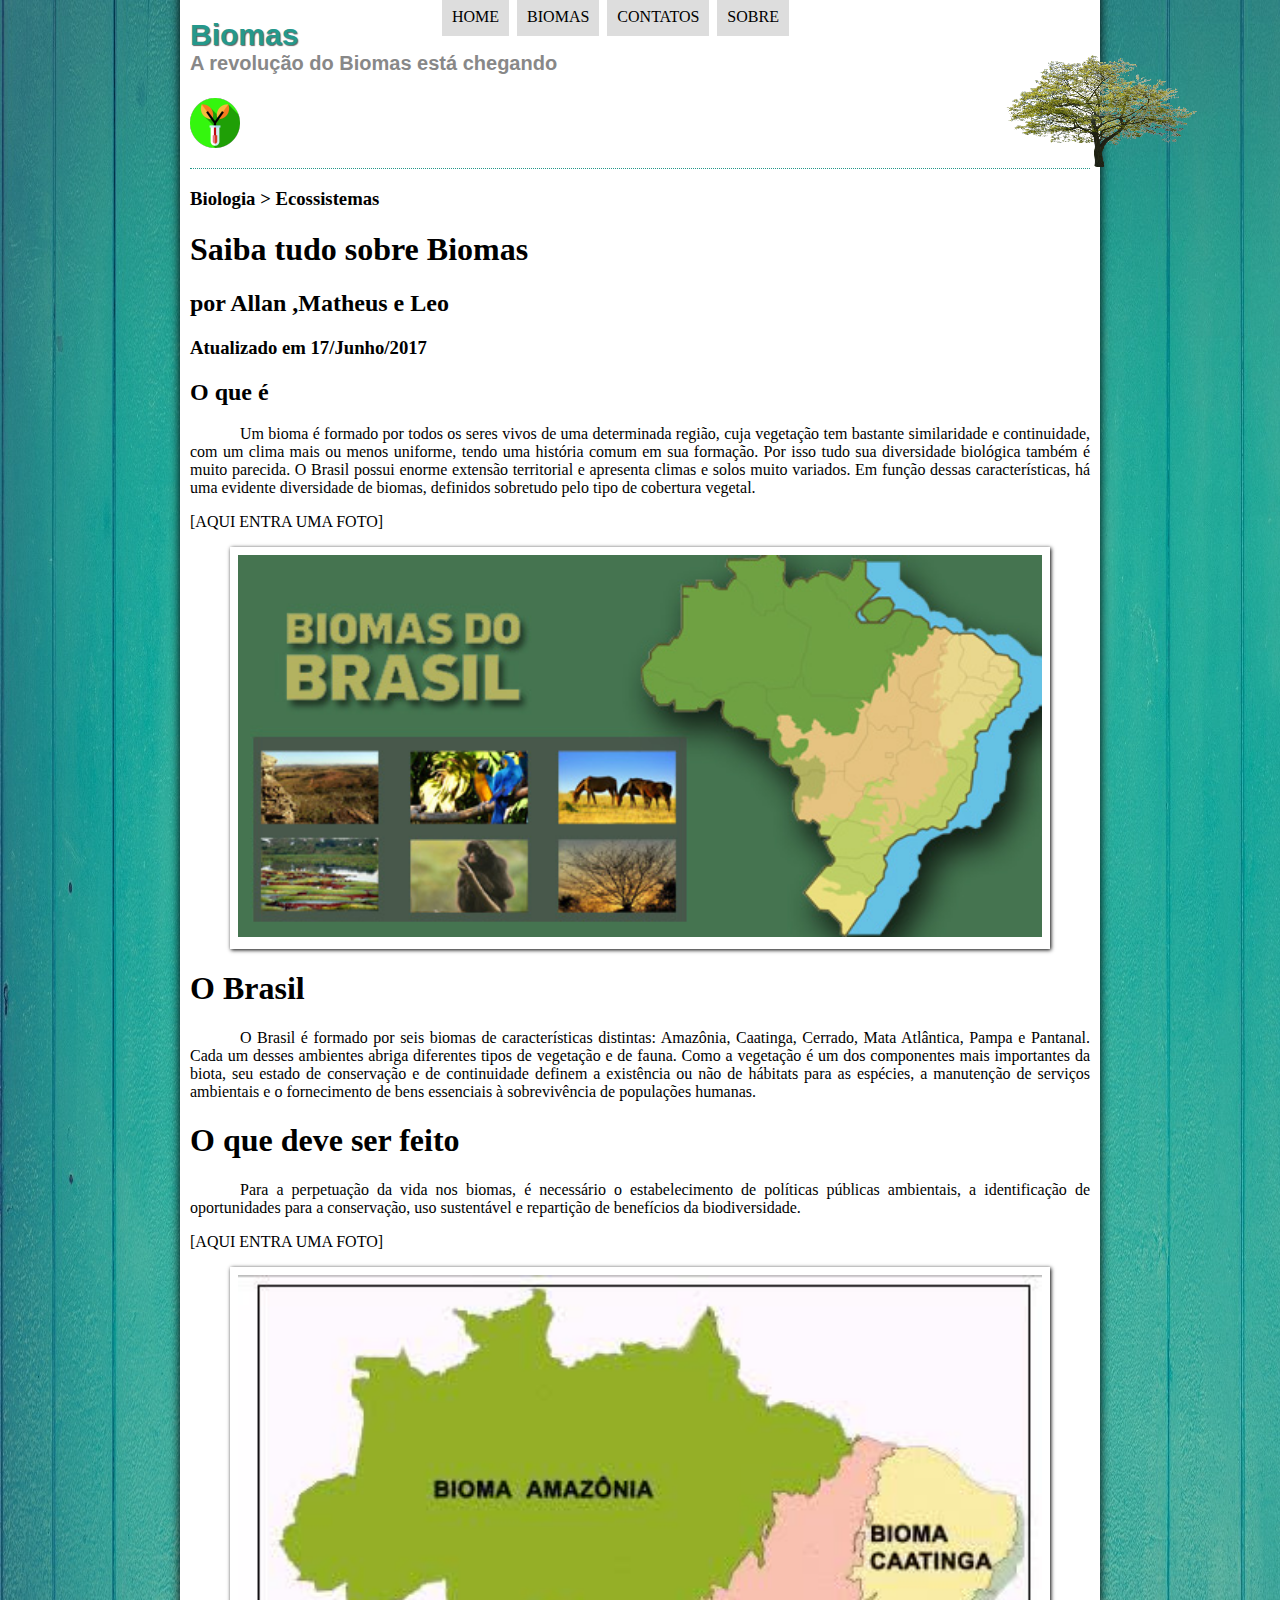
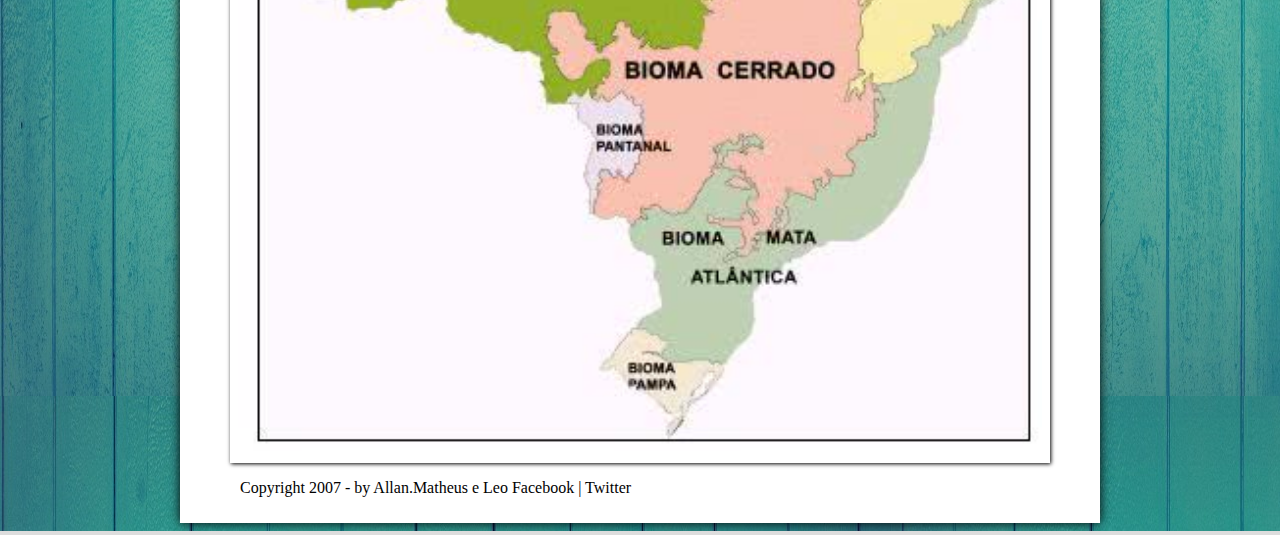
<file: site2.0/index.html>
<!DOCTYPE html>
<html lang="pt-br">
<head>
	<meta charset="UTF-8"/>
	<title>Biomas do Brasil</title>
	<link rel="stylesheet" type="text/css" href="_css/estilo.css"/>
</head>
<body>
<div id="interface">
	
	<header id="cabecalho">
	<hgroup>
	<h1>Biomas </h1>
	<h2>A revolução do Biomas está chegando</h2>
	</hgroup>

	<img id="icone" src="_imagens/tree1.png">

	<nav id="menu">
	<h1>Menu Principal</h1>
	<ul>
		<li><a href="index.html">Home</a></li>
		<li><a href="specs.html">Biomas</a></li>
		<li><a href="fotos.html">Contatos</a></li>
		<li><a href="multimidia.html">Sobre</a></li>
	</ul>
	</nav>	
	</header>

<hgroup>
<h3>Biologia > Ecossistemas</h3>
<h1>Saiba tudo sobre Biomas</h1>
<h2>por Allan ,Matheus e Leo</h2>
<h3>Atualizado em 17/Junho/2017</h3>
</hgroup>
	
	<h2>O que é</h2>
<p>Um bioma é formado por todos os seres vivos de uma determinada região, cuja vegetação tem bastante similaridade e continuidade, com um clima mais ou menos uniforme, tendo uma história comum em sua formação. Por isso tudo sua diversidade biológica também é muito parecida. O  Brasil possui enorme extensão territorial e apresenta climas e solos muito variados. Em função dessas características, há uma evidente diversidade de biomas, definidos sobretudo pelo tipo de cobertura vegetal.</p>

[AQUI ENTRA UMA FOTO]
	<figure class="foto-legenda">
<img src="_imagens/home.jpg"/>
		<figcaption>
			<h3>Biomas</h3>
			<p>Mapa de Biomas do Brasil</p>
		</figcaption>
	</figure>
	
	<h1>O Brasil</h1>
<p>O Brasil é formado por seis biomas de características distintas: Amazônia, Caatinga, Cerrado, Mata Atlântica, Pampa e Pantanal.
Cada um desses ambientes abriga diferentes tipos de vegetação e de fauna. 
Como a vegetação é um dos componentes mais importantes da biota, seu estado de conservação e de continuidade definem a existência ou não de hábitats para as espécies, a manutenção de serviços ambientais e o fornecimento de bens essenciais à sobrevivência de populações humanas.</p>


	<h1>O que deve ser feito</h1>
<p>Para a perpetuação da vida nos biomas, é necessário o estabelecimento de políticas públicas ambientais, a identificação de oportunidades para a conservação, uso sustentável e repartição de benefícios da biodiversidade.</p>
[AQUI ENTRA UMA FOTO]
	<figure class="foto-legenda">
<img src="_imagens/mapaBiomas.jpg"/>
		<figcaption>
			<h3>Biomas</h3>
			<p>Mapa de Biomas do Brasil</p>
		</figcaption>
	</figure>


<p>Copyright 2007 - by Allan.Matheus e Leo
	Facebook | Twitter</p>
	</div>
</body>
</html>
</file>
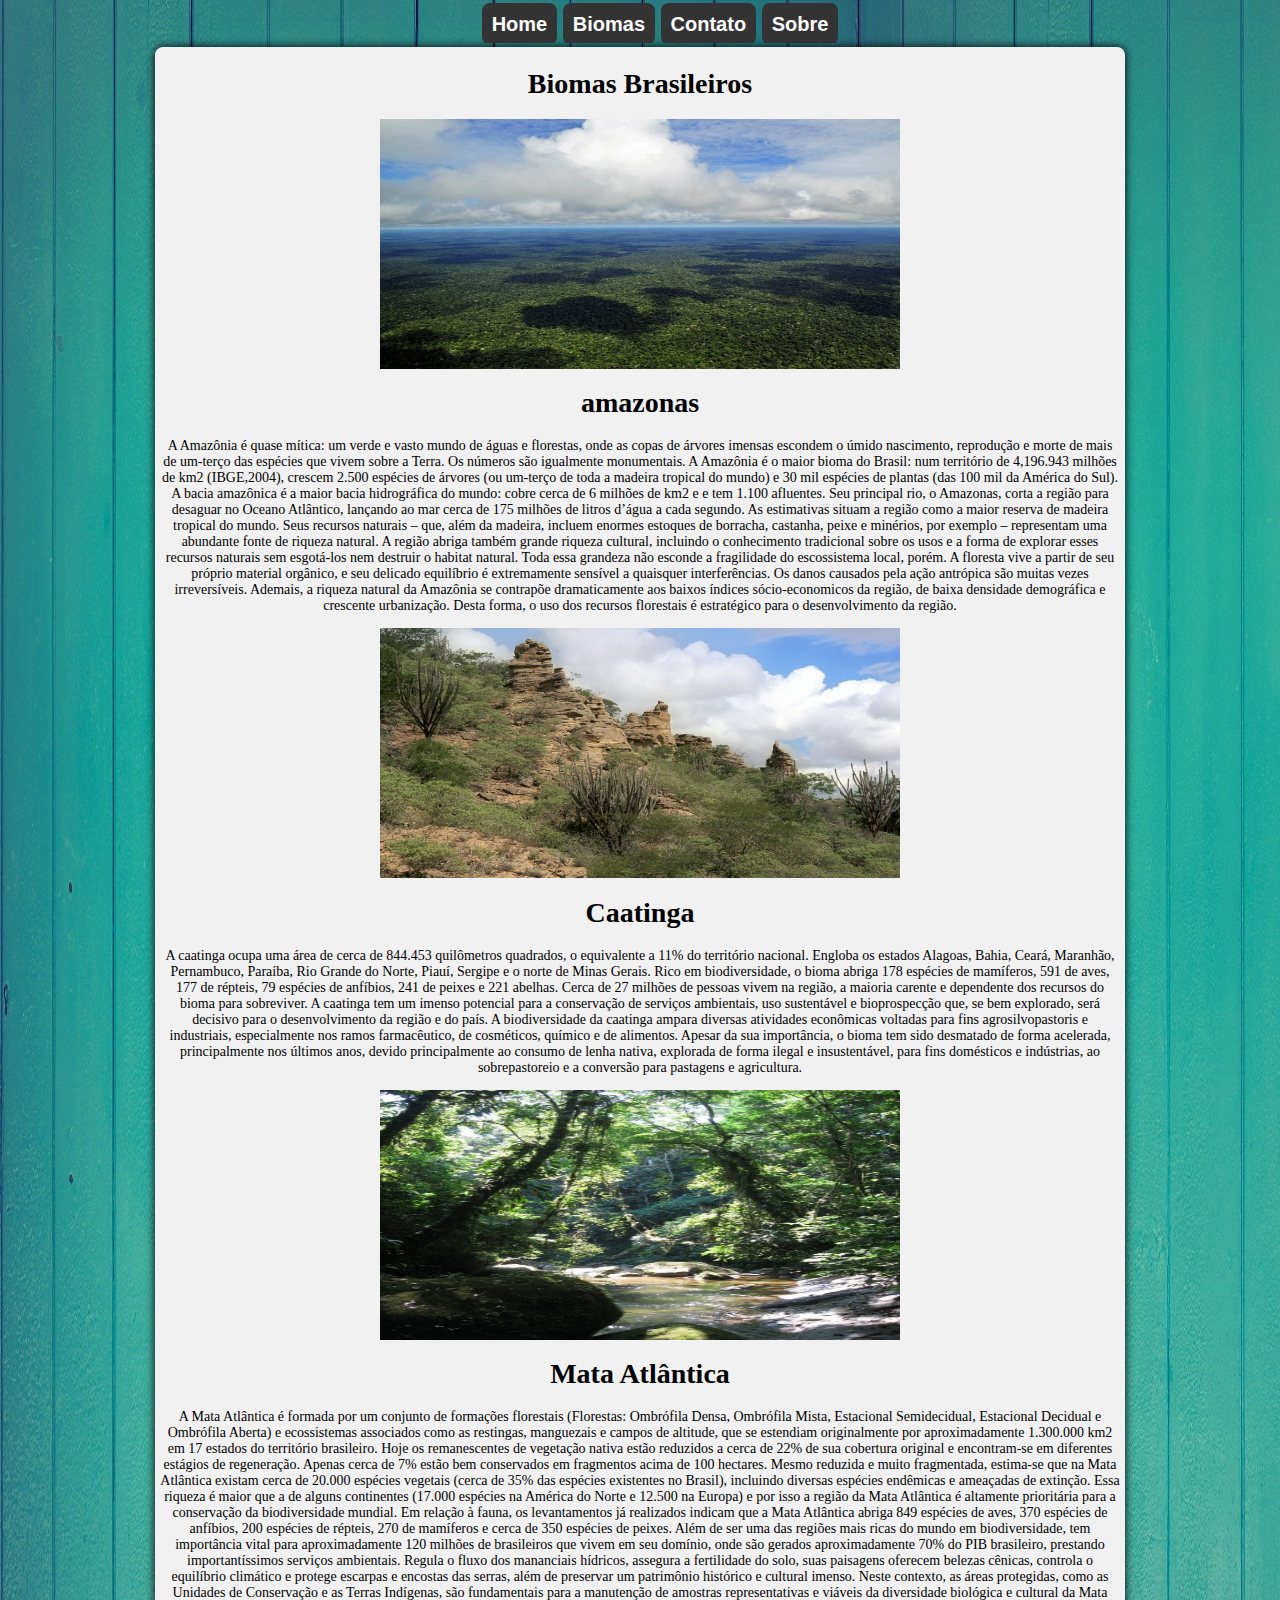
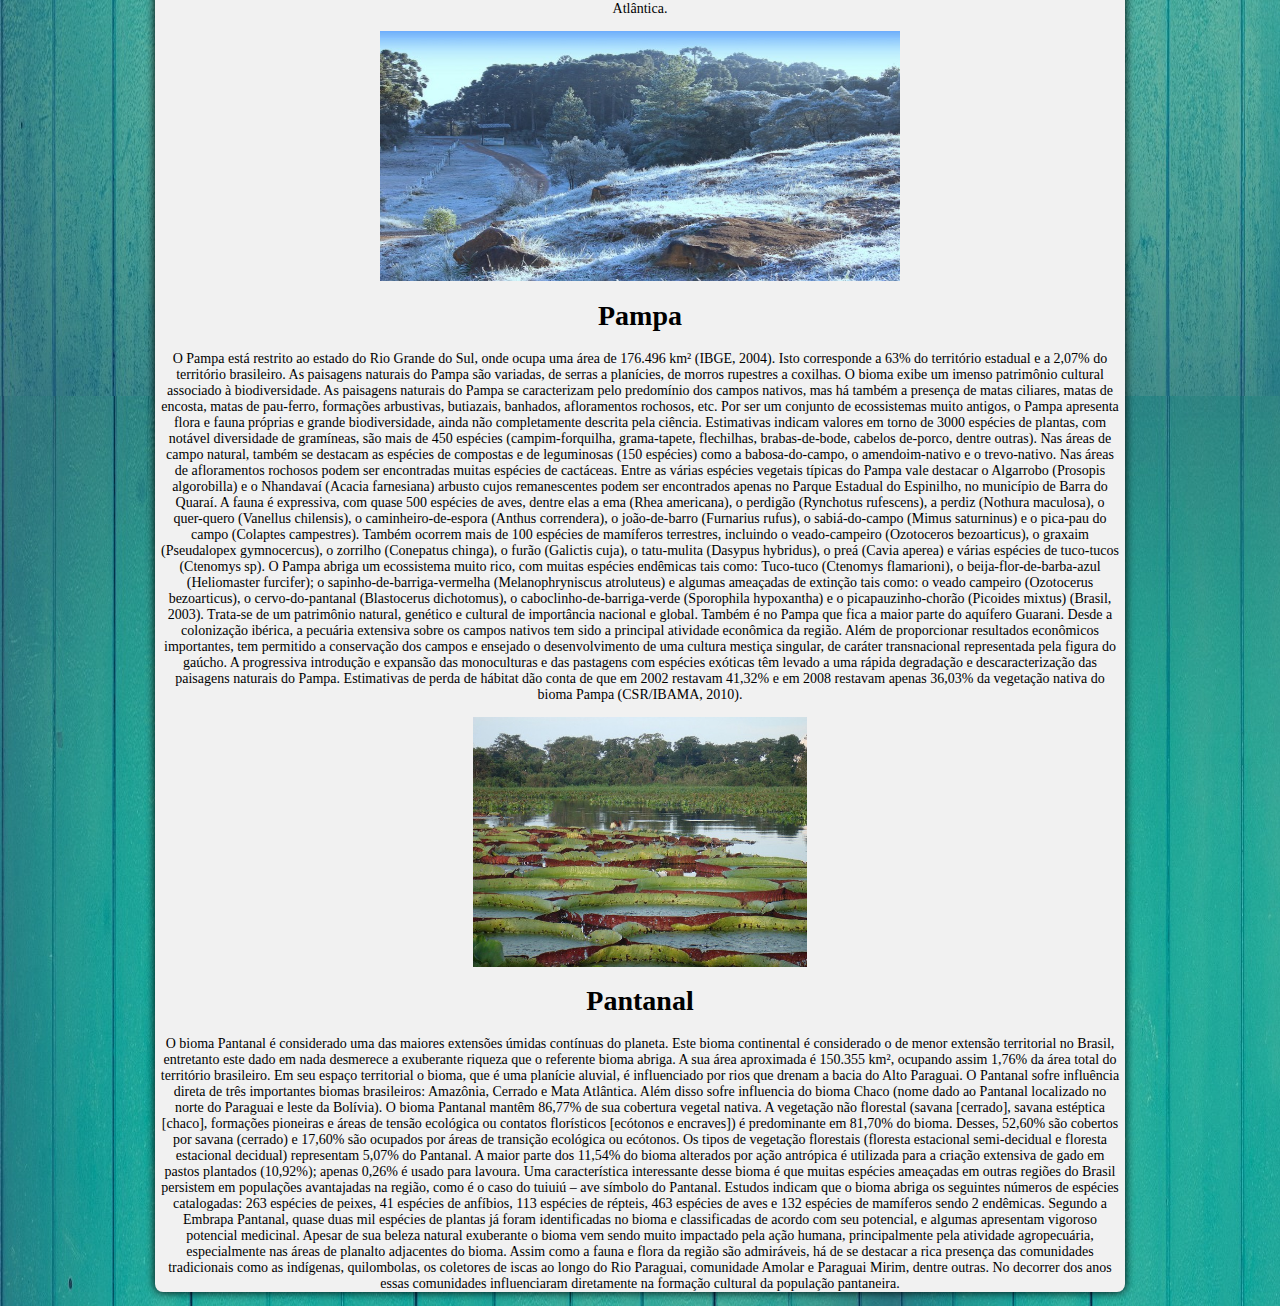
<file: biomas.html>
<html>
	<head>
		<title>Biomas do Brasil</title>
		<meta name="description" content="Uma breve descricao sobre os biomas do Brasil"/>	
		<link rel="stylesheet" type="text/css" href="estilo.css">
	</head>
	<body>
		
	<header id="topo">
		<div id="listaMenu">
			<ul>
				<li><a href="home.html">Home</a></li>
				<li><a href="biomas.html">Biomas</a></li>
				<li><a href="contato.html">Contato</a></li>
				<li><a href="sobre.html">Sobre</a></li>
			</ul> 
		</div>		
	</header>
	<div id="interface">
	<section class="conteudo"><h1> Biomas Brasileiros</h1>
	<img height="250px" width="520px" src="imagens/amazonas.jpg"/>

	<h1>amazonas</h1>
<p>A Amazônia é quase mítica: um verde e vasto mundo de águas e florestas, onde as copas de árvores imensas escondem o úmido nascimento, reprodução e morte de mais de um-terço das espécies que vivem sobre a Terra.

Os números são igualmente monumentais. A Amazônia é o maior bioma do Brasil: num território de 4,196.943 milhões de km2 (IBGE,2004), crescem 2.500 espécies de árvores (ou um-terço de toda a madeira tropical do mundo) e 30 mil espécies de plantas (das 100 mil da América do Sul).

A bacia amazônica é a maior bacia hidrográfica do mundo: cobre cerca de 6 milhões de km2 e e tem 1.100 afluentes. Seu principal rio, o Amazonas, corta a região para desaguar no Oceano Atlântico, lançando ao mar cerca de 175 milhões de litros d’água a cada segundo.

As estimativas situam a região como a maior reserva de madeira tropical do mundo. Seus recursos naturais – que, além da madeira, incluem enormes estoques de borracha, castanha, peixe e minérios, por exemplo – representam uma abundante fonte de riqueza natural. A região abriga também grande riqueza cultural, incluindo o conhecimento tradicional sobre os usos e a forma de explorar esses recursos naturais sem esgotá-los nem destruir o habitat natural.

Toda essa grandeza não esconde a fragilidade do escossistema local, porém. A floresta vive a partir de seu próprio material orgânico, e seu delicado equilíbrio é extremamente sensível a quaisquer interferências. Os danos causados pela ação antrópica são muitas vezes irreversíveis.

Ademais, a riqueza natural da Amazônia se contrapõe dramaticamente aos baixos índices sócio-economicos da região, de baixa densidade demográfica e crescente urbanização. Desta forma, o uso dos recursos florestais é estratégico para o desenvolvimento da região.

</p>
<img height="250px" width="520px" src="imagens/Caatinga.jpg"/>
<h1>Caatinga</h1>
<p>A caatinga ocupa uma área de cerca de 844.453 quilômetros quadrados, o equivalente a 11% do território nacional. Engloba os estados Alagoas, Bahia, Ceará, Maranhão, Pernambuco, Paraíba, Rio Grande do Norte, Piauí, Sergipe e o norte de Minas Gerais. Rico em biodiversidade, o bioma abriga 178 espécies de mamíferos, 591 de aves, 177 de répteis, 79 espécies de anfíbios, 241 de peixes e 221 abelhas. Cerca de 27 milhões de pessoas vivem na região, a maioria carente e dependente dos recursos do bioma para sobreviver. A caatinga tem um imenso potencial para a conservação de serviços ambientais, uso sustentável e bioprospecção que, se bem explorado, será decisivo para o desenvolvimento da região e do país. A biodiversidade da caatinga ampara diversas atividades econômicas voltadas para fins agrosilvopastoris e industriais, especialmente nos ramos farmacêutico, de cosméticos, químico e de alimentos.

Apesar da sua importância, o bioma tem sido desmatado de forma acelerada, principalmente nos últimos anos, devido principalmente ao consumo de lenha nativa, explorada de forma ilegal e insustentável, para fins domésticos e indústrias, ao sobrepastoreio e a conversão para pastagens e agricultura.


</p>

<img height="250px" width="520px" src="imagens/Mata Atlântica.jpg"/>
<h1>Mata Atlântica</h1>
<p>A Mata Atlântica é formada por um conjunto de formações florestais (Florestas: Ombrófila Densa, Ombrófila Mista, Estacional Semidecidual, Estacional Decidual e Ombrófila Aberta) e ecossistemas associados como as restingas, manguezais e campos de altitude, que se estendiam originalmente por aproximadamente 1.300.000 km2 em 17 estados do território brasileiro. Hoje os remanescentes de vegetação nativa estão reduzidos a cerca de 22% de sua cobertura original e encontram-se em diferentes estágios de regeneração. Apenas cerca de 7% estão bem conservados em fragmentos acima de 100 hectares. Mesmo reduzida e muito fragmentada, estima-se que na Mata Atlântica existam cerca de 20.000 espécies vegetais (cerca de 35% das espécies existentes no Brasil), incluindo diversas espécies endêmicas e ameaçadas de extinção. Essa riqueza é maior que a de alguns continentes (17.000 espécies na América do Norte e 12.500 na Europa) e por isso a região da Mata Atlântica é altamente prioritária para a conservação da biodiversidade mundial. Em relação à fauna, os levantamentos já realizados indicam que a Mata Atlântica abriga 849 espécies de aves, 370 espécies de anfíbios, 200 espécies de répteis, 270 de mamíferos e cerca de 350 espécies de peixes.

Além de ser uma das regiões mais ricas do mundo em biodiversidade, tem importância vital para aproximadamente 120 milhões de brasileiros que vivem em seu domínio, onde são gerados aproximadamente 70% do PIB brasileiro, prestando importantíssimos serviços ambientais. Regula o fluxo dos mananciais hídricos, assegura a fertilidade do solo, suas paisagens oferecem belezas cênicas, controla o equilíbrio climático e protege escarpas e encostas das serras, além de preservar um patrimônio histórico e cultural imenso. Neste contexto, as áreas protegidas, como as Unidades de Conservação e as Terras Indígenas, são fundamentais para a manutenção de amostras representativas e viáveis da diversidade biológica e cultural da Mata Atlântica.

</p>
<img height="250px" width="520px" src="imagens/Pampa.jpg"/>
<h1>Pampa</h1>
<p>O Pampa está restrito ao estado do Rio Grande do Sul, onde ocupa uma área de 176.496 km² (IBGE, 2004). Isto corresponde a 63% do território estadual e a 2,07% do território brasileiro. As paisagens naturais do Pampa são variadas, de serras a planícies, de morros rupestres a coxilhas. O bioma exibe um imenso patrimônio cultural associado à biodiversidade. As paisagens naturais do Pampa se caracterizam pelo predomínio dos campos nativos, mas há também a presença de matas ciliares, matas de encosta, matas de pau-ferro, formações arbustivas, butiazais, banhados, afloramentos rochosos, etc.

Por ser um conjunto de ecossistemas muito antigos, o Pampa apresenta flora e fauna próprias e grande biodiversidade, ainda não completamente descrita pela ciência. Estimativas indicam valores em torno de 3000 espécies de plantas, com notável diversidade de gramíneas, são mais de 450 espécies (campim-forquilha, grama-tapete, flechilhas, brabas-de-bode, cabelos de-porco, dentre outras). Nas áreas de campo natural, também se destacam as espécies de compostas e de leguminosas (150 espécies) como a babosa-do-campo, o amendoim-nativo e o trevo-nativo. Nas áreas de afloramentos rochosos podem ser encontradas muitas espécies de cactáceas. Entre as várias espécies vegetais típicas do Pampa vale destacar o Algarrobo (Prosopis algorobilla) e o Nhandavaí (Acacia farnesiana) arbusto cujos remanescentes podem ser encontrados apenas no Parque Estadual do Espinilho, no município de Barra do Quaraí.

A fauna é expressiva, com quase 500 espécies de aves, dentre elas a ema (Rhea americana), o perdigão (Rynchotus rufescens), a perdiz (Nothura maculosa), o quer-quero (Vanellus chilensis), o caminheiro-de-espora (Anthus correndera), o joão-de-barro (Furnarius rufus), o sabiá-do-campo (Mimus saturninus) e o pica-pau do campo (Colaptes campestres). Também ocorrem mais de 100 espécies de mamíferos terrestres, incluindo o veado-campeiro (Ozotoceros bezoarticus), o graxaim (Pseudalopex gymnocercus), o zorrilho (Conepatus chinga), o furão (Galictis cuja), o tatu-mulita (Dasypus hybridus), o preá (Cavia aperea) e várias espécies de tuco-tucos (Ctenomys sp). O Pampa abriga um ecossistema muito rico, com muitas espécies endêmicas tais como: Tuco-tuco (Ctenomys flamarioni), o beija-flor-de-barba-azul (Heliomaster furcifer); o sapinho-de-barriga-vermelha (Melanophryniscus atroluteus) e algumas ameaçadas de extinção tais como: o veado campeiro (Ozotocerus bezoarticus), o cervo-do-pantanal (Blastocerus dichotomus), o caboclinho-de-barriga-verde (Sporophila hypoxantha) e o picapauzinho-chorão (Picoides mixtus) (Brasil, 2003).

Trata-se de um patrimônio natural, genético e cultural de importância nacional e global. Também é no Pampa que fica a maior parte do aquífero Guarani.

Desde a colonização ibérica, a pecuária extensiva sobre os campos nativos tem sido a principal atividade econômica da região. Além de proporcionar resultados econômicos importantes, tem permitido a conservação dos campos e ensejado o desenvolvimento de uma cultura mestiça singular, de caráter transnacional representada pela figura do gaúcho.

A progressiva introdução e expansão das monoculturas e das pastagens com espécies exóticas têm levado a uma rápida degradação e descaracterização das paisagens naturais do Pampa. Estimativas de perda de hábitat dão conta de que em 2002 restavam 41,32% e em 2008 restavam apenas 36,03% da vegetação nativa do bioma Pampa (CSR/IBAMA, 2010).</p>
<img height="250px" width"520px" src="imagens/Pantanal.jpg"/>
<h1>Pantanal</h1>
<p>O bioma Pantanal é considerado uma das maiores extensões úmidas contínuas do planeta. Este bioma continental é considerado o de menor extensão territorial no Brasil, entretanto este dado em nada desmerece a exuberante riqueza que o referente bioma abriga. A sua área aproximada é 150.355  km², ocupando assim 1,76% da área total do território brasileiro. Em seu espaço territorial o bioma, que é uma planície aluvial, é influenciado por rios que drenam a bacia do Alto Paraguai. O Pantanal sofre influência direta de três importantes biomas brasileiros: Amazônia, Cerrado e Mata Atlântica. Além disso sofre influencia do bioma Chaco (nome dado ao Pantanal localizado no norte do Paraguai e leste da Bolívia).

O bioma Pantanal  mantêm 86,77% de sua cobertura vegetal nativa. A vegetação não florestal (savana [cerrado], savana estéptica [chaco], formações pioneiras e áreas de tensão ecológica ou contatos florísticos [ecótonos e encraves]) é predominante em 81,70% do bioma. Desses, 52,60% são cobertos por savana (cerrado) e 17,60% são ocupados por áreas de transição ecológica ou ecótonos. Os tipos de vegetação florestais (floresta estacional semi-decidual e floresta estacional decidual) representam 5,07% do Pantanal. A maior parte  dos 11,54% do bioma alterados por ação antrópica é utilizada para a criação extensiva de gado em pastos plantados (10,92%); apenas 0,26% é usado para lavoura.

Uma característica interessante desse bioma é que muitas espécies ameaçadas em outras regiões do Brasil persistem em populações avantajadas na região, como é o caso do tuiuiú – ave símbolo do Pantanal. Estudos indicam que o bioma abriga os seguintes números de espécies catalogadas: 263 espécies de peixes, 41 espécies de anfíbios, 113 espécies de répteis, 463 espécies de aves e 132 espécies de mamíferos sendo 2 endêmicas. Segundo a Embrapa Pantanal, quase duas mil espécies de plantas já foram identificadas no bioma e classificadas de acordo com seu potencial, e  algumas apresentam vigoroso potencial medicinal.

Apesar de sua beleza natural exuberante o bioma vem sendo muito impactado pela ação humana, principalmente pela atividade agropecuária, especialmente nas áreas de planalto adjacentes do bioma.

Assim como a fauna e flora da região são  admiráveis, há de se destacar a rica presença das comunidades tradicionais como as indígenas, quilombolas, os coletores de iscas ao longo do Rio Paraguai, comunidade Amolar e Paraguai Mirim, dentre outras. No decorrer dos anos essas comunidades influenciaram diretamente na formação cultural da população pantaneira.</p>
	</section>	
	</div>

</body>
</html>
</file>
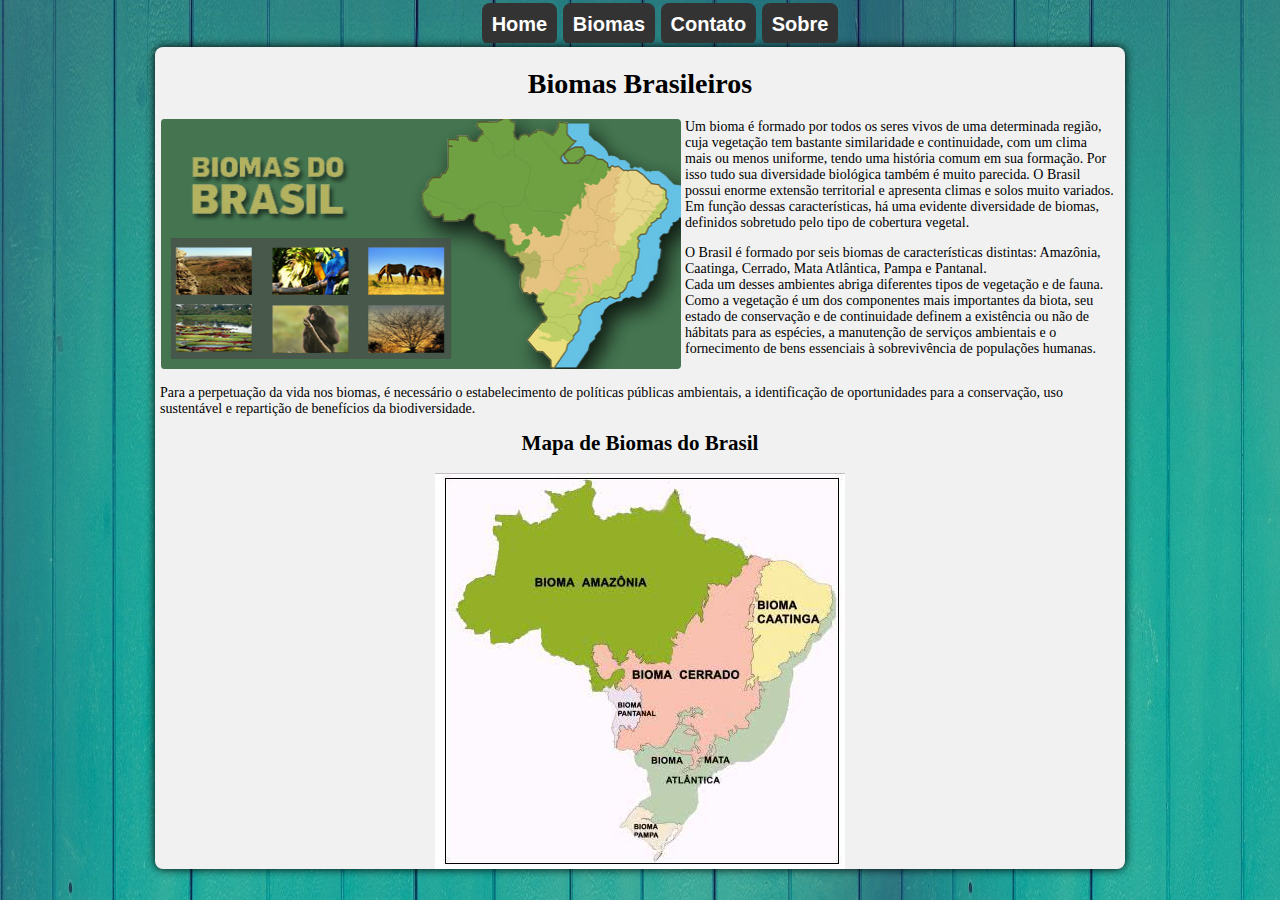
<file: home.html>
<html>
	<head>
		<title>Biomas do Brasil</title>
		<meta name="description" content="Uma breve descricao sobre os biomas do Brasil"/>	
		<link rel="stylesheet" type="text/css" href="estilo.css">
	</head>
	<body>
	<header id="topo">
		<div id="listaMenu">
			<ul>
				<li><a href="home.html">Home</a></li>
				<li><a href="biomas.html">Biomas</a></li>
				<li><a href="contato.html">Contato</a></li>
				<li><a href="sobre.html">Sobre</a></li>
			</ul> 
		</div>		
	</header>
	<div id="interface">
	<section class="conteudo">
	<h1> Biomas Brasileiros</h1>
		<div class="conteudoDireita">
			<img height="250px" width="520px" src="imagens/home.jpg"/>
			<div class="textoDireita">
				<p>Um bioma é formado por todos os seres vivos de uma determinada região, cuja vegetação tem bastante similaridade e continuidade, com um clima mais ou menos uniforme, tendo uma história comum em sua formação. Por isso tudo sua diversidade biológica também é muito parecida. 
					O  Brasil possui enorme extensão territorial e apresenta climas e solos muito variados. 
					Em função dessas características, há uma evidente diversidade de biomas, definidos sobretudo pelo tipo de cobertura vegetal.
				</p>
				<p>   O Brasil é formado por seis biomas de características distintas:  Amazônia, Caatinga, Cerrado, Mata Atlântica, Pampa e Pantanal.<br>
				   Cada um desses ambientes abriga diferentes tipos de vegetação e de fauna. <br/>
				   Como a vegetação é um dos componentes mais importantes da biota, seu 
				   estado de conservação e de continuidade definem a existência ou não de 
				   hábitats para as espécies, a manutenção de serviços ambientais e o fornecimento de bens essenciais à sobrevivência de populações humanas.
			   </p>
			</div>
		</div>
		<div class="textoEmbaixo">
				<p class="textoEmbaixo">Para a perpetuação da vida nos biomas, é necessário o estabelecimento de políticas públicas ambientais, a identificação
					de oportunidades para a conservação, uso sustentável e repartição de benefícios da biodiversidade.
			</p>
			</div>
		<div class="conteudoEsquerda">
			<h2>Mapa de Biomas do Brasil</h2>
			<img src="imagens/mapaBiomas.jpg"/>
		</div>
	</section>
</div>
</html>
</file>
<file: site2.0/_css/estilo.css>
@charset "UTF-8";

body {
			background-image: url("../fundo4.jpg");
			background-color: #dddddd;
		}
		p {
			text-align: justify;
			text-indent: 50px;
			
		}
/*foto na borda da pag*/

header#cabecalho img#icone {
	position: absolute;
	left: 1000px;
	top: 50px;
}

/*editando o cabeçalho da pag*/

header#cabecalho {
	border-bottom: 1px #25988b dotted; /* pontilhado*/
	height:150px; /*distancia do pintilhado*/
	background : url("../_imagens/logo-biomas.png") no-repeat 0px 80px;/*tenho que voltar uma pagina pois estou na pagina css então uso ".." depois eu falo para a imagem n se repetir e digo o deslocamento lateral e o vertical*/
	
}

header#cabecalho h1 {
	font-family: Arial, sans-serif;
	font-size: 30px;
	color: #25988b;
	text-shadow: 1px 1px 1px rgba(0,0,0,.6);
	padding: 0px;
	margin-bottom: 0px;
}

header#cabecalho h2 {
	font-family: Arial, sans-serif;
	color: #888888;
	font-size: 15pt;
	padding: 0px;
	margin-top: 0px;
}

/*formato lateral da pagina*/
div#interface {
	width: 900px;
	background-color: #ffffff;
	margin: -20px auto 0px auto;
	box-shadow: 0px 0px 10px black;
	padding: 10px;
}
/* formatação de imagens com legendas */

figure.foto-legenda{
	position:relative;
	border: 8px solid white;
	box-shadow: 1px 1px 4px black;
	
}
figure.foto-legenda img {
	width: 100%;
	height: 100%;
}

figure.foto-legenda figcaption{
	opacity:0;
	position:absolute;
	top:0px;
	background-color: rgba(0,0,0,.4);
	color: white;
	width: 100%;
	height: 100%;
	padding: 10px;
	box-sizing: border-box;
	transition: opacity 1s;
	
}
figure.foto-legenda:hover figcaption {
	opacity: 1;
}

/* formataçção do menu */

nav#menu {
	display: block;
	
}

nav#menu ul {
	list-style: none;
	text-transform: uppercase;
	position: absolute; /* posição absoluta ele fica livre pelo site e relativa fica presa dentro da caixa*/
	top: -20px;
	left: 400px;
	
}

nav#menu li {
	display: inline-block;
	background-color: #dddddd;
	padding: 10px; /* da um espaço nas bordas tipo botão */
	margin: 2px;  /* margem entre os botões */
	transition: background-color 1.5s;
	
}

nav#menu li:hover {
	background-color: #25988b;
	
}

/* esconder o "menu principal" do site */
nav#menu h1 {
	display: none;
}

nav#menu a {
	color: black;
	text-decoration: none;  /* tira o sublinhado do link */
}

nav#menu a:hover {
	color: white;
}
</file>
<file: estilo.css>
body{                 /* => Fundo ou corpo do site */
	text-align: center;
	font-size: 14px;
	background-image: url("imagens/fundolateral.jpg");
	background-color: #f1f1f1;
}

#interface {    /* lateral da pagina */
	width: 970px;
	background-color: #f1f1f1;
	margin: 4px auto 0px auto;
	box-shadow: 0px 0px 10px black;
	padding-top: 2px;
	border-radius: 8px;
}
#listaMenu {           /* => Lista do menu. Usa-se "#" para se referir a uma id */
	list-style-type: none;
    overflow: hidden;
	text-align: center;
	margin-bottom: 2px;
	font-family: Arial Black, Gadget, sans-serif;
	font-weight: bold;
	font-size: 20px;
	position: relative;
	margin-top: -15px;
	padding-bottom: 20px;
	height: 30px;
}

#listaMenu ul li {     /* => coloca os itens da lista em linha */              
	display: inline;  
	background-color: #333;
	padding: 10px;
	border-radius: 8px;
}

#listaMenu ul li a {      /* => define os links de cada item da lista */
    display: inline;
	color: white;
    text-align: center;
    text-decoration: none;
	padding: 25px 8px 25px 08x;
}

#listaMenu ul li:hover {           /* => Define o que vai acontecer quando o mouse estiver em cima de cada item da lista */
    background-color: #228B22;
}

.conteudo {              /* => Conteudo principal em geral */
	width: 960px;
	margin: auto;
}
.conteudoDireita {       /* conteudo parte 1 da pagina principal */
	display: table;
}
.conteudoDireita img {   /* conteudo parte 1 da pagina principal */
	display: table-cell;
	float: left;
	padding-left: 1px;
	border-radius: 4px;
}
.textoDireita {          /* conteudo parte 1 da pagina principal */
	display: table-cell;
	float: right;
	text-align: left;
	margin-top: -14px;
	padding-left: 4px;
	width: 430px;
}
.textoEmbaixo {          /* conteudo parte 1 da pagina principal */
	display: table-cell;
	float: left;
	text-align: left;
}
/*formulario*/

#area
  {
    position:relative;
    left:37%;
    top:29%;
    width:320px;
    height:270px;
  }
  #area #formulario
  {
    position:absolute;
    display:block;   
  }
  fieldset
  {
    width:300px;
    height:250px;
  }
  


  legend
  {
    font-style:bold;
    font-family: "Segoe UI";
  }
  #formulario label
  {
    position:absolute;
    left:19px;
    margin-right:5px;
  }
  

  #formulario input.campo_nome
  {
    position:absolute;
    left:95px;
    top:23px;
    width:225px;
  }
  #formulario input.campo_email
  {
    position:absolute;
    left:95px;
    margin-top:2px;
    width:225px;
  }
/*fim formulario*/
</file>
